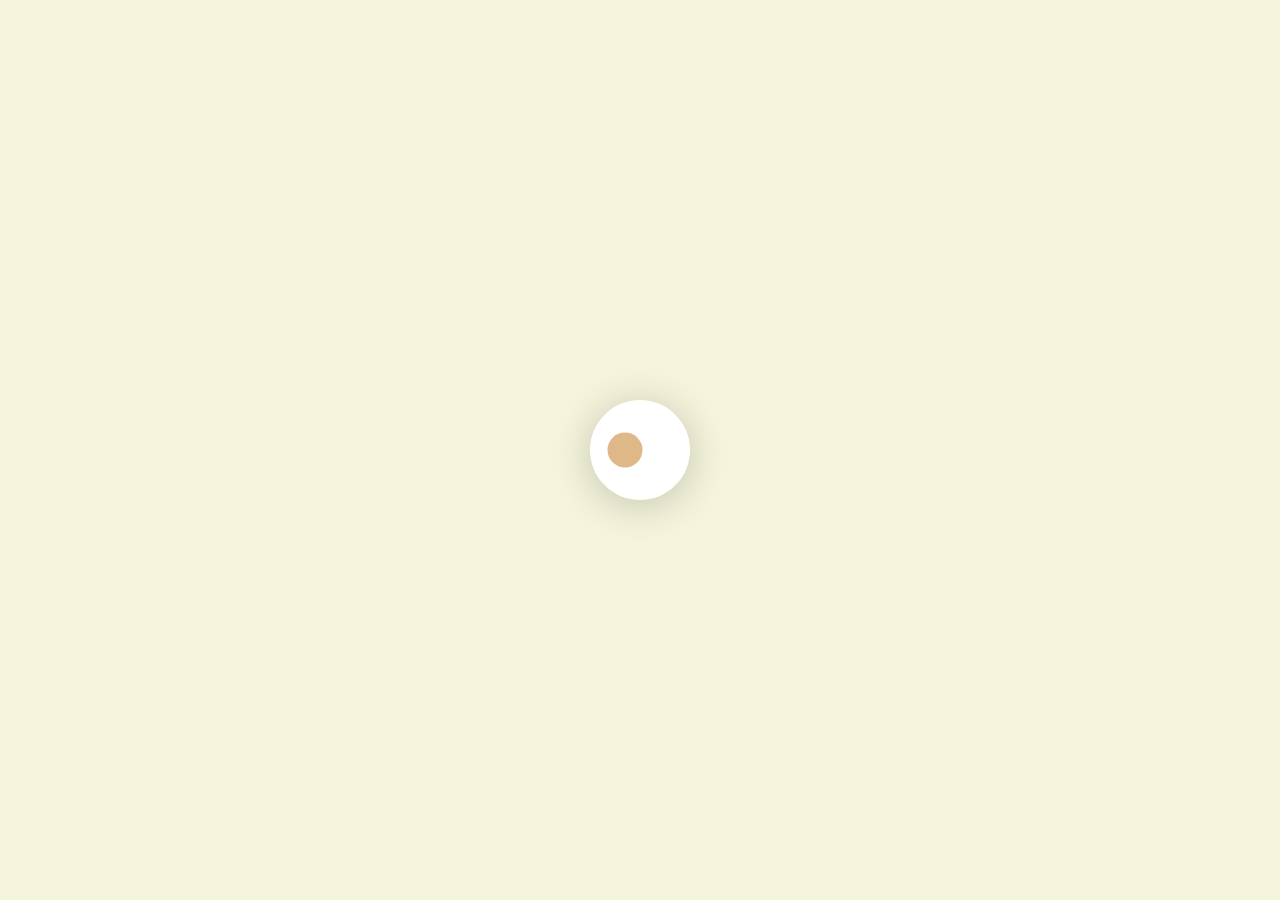
<file: Cursor_3/index.html>
<!DOCTYPE html>
<html lang="en">
  <head>
    <meta charset="UTF-8" />
    <meta http-equiv="X-UA-Compatible" content="IE=edge" />
    <meta name="viewport" content="width=device-width, initial-scale=1.0" />
    <title>Document</title>
    <link rel="stylesheet" href="style.css" />
  </head>
  <body>
    <!-- just using a Css to follow cursor -->
    <div class="box">
      <div class="small"></div>
    </div>
    <script src="./main.js"></script>
  </body>
</html>
</file>
<file: Cursor_3/style.css>
body {
  margin: 0;
  padding: 0;
  box-sizing: border-box;
  height: 100vh;
  background-color: beige;
  display: flex;
  justify-content: center;
  align-items: center;
}

.box {
  display: block;
  position: relative;
  height: 100px;
  width: 100px;
  border-radius: 50%;
  background-color: white;
  box-shadow: 0 5px 43px rgb(0, 0, 0, 0.2);
}
.box::before {
  content: "";
  position: absolute;
  transform: translate(-50%, -50%);
  top: 50%;
  left: 35px;
  width: 35px;
  height: 35px;
  border-radius: 50%;
  background-color: burlywood;
  box-sizing: border-box;
}
</file>
